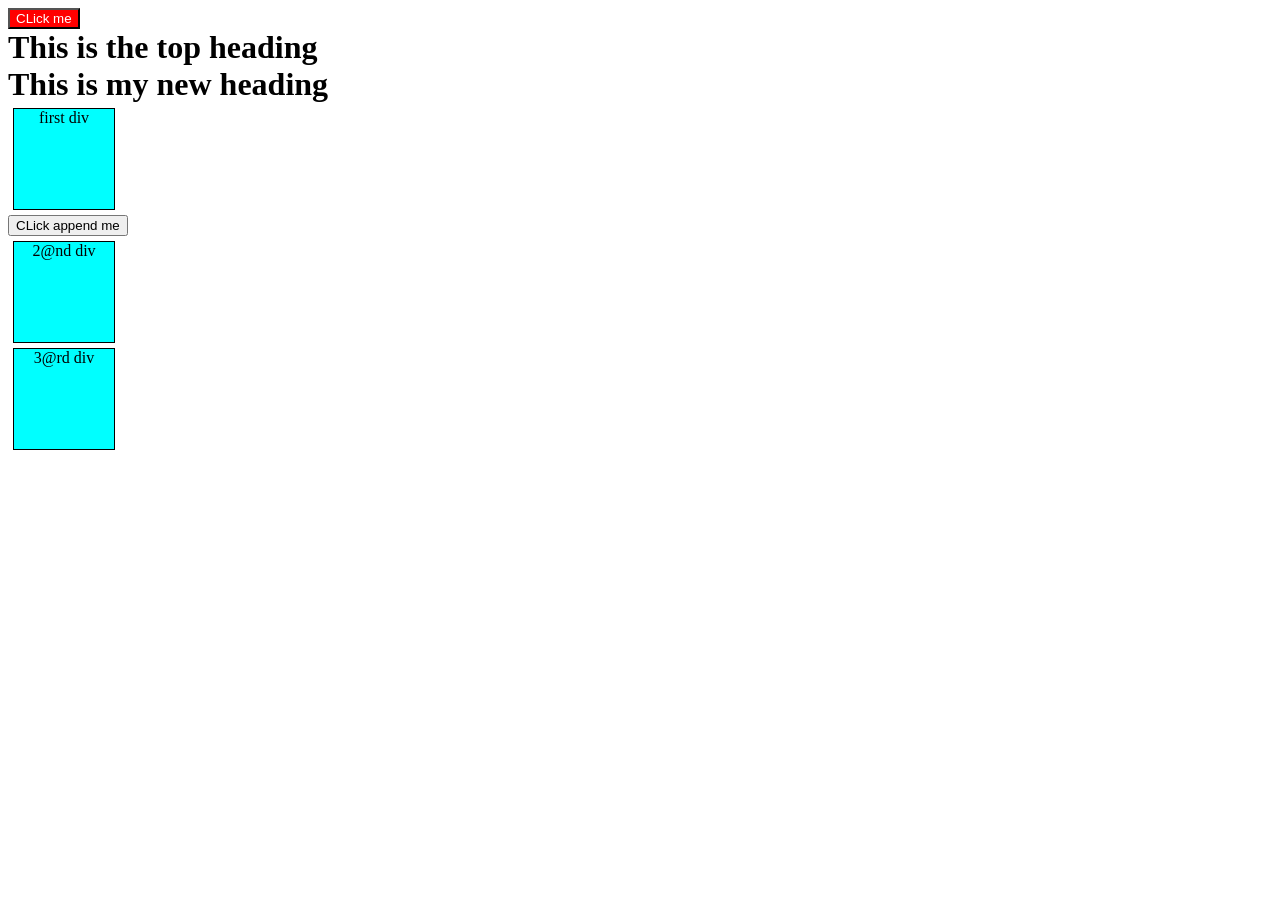
<file: index.html>
<!DOCTYPE html>
<html lang="en">
<head>
    <meta charset="UTF-8">
    <meta name="viewport" content="width=device-width, initial-scale=1.0">
    <title id="'1"><A:blank>Append html heading using js</A:blank></title>
    <link rel="stylesheet" href="style.css">
</head>
<body>
     <h2 class="heading">Hello coders</h2>

     <div class="box">first div</div>
     <div class="box">2@nd div</div>
     <div class="box">3@rd div</div>
     <!-- <script src="script.js"></script>
     <script src="script2.js"></script> -->
     <!-- <script src="SCRIPT3.JS"></script>
     <script src="script4.js"></script> -->
     <script src="script5.js"></script>

     


</body>
</html>
</file>
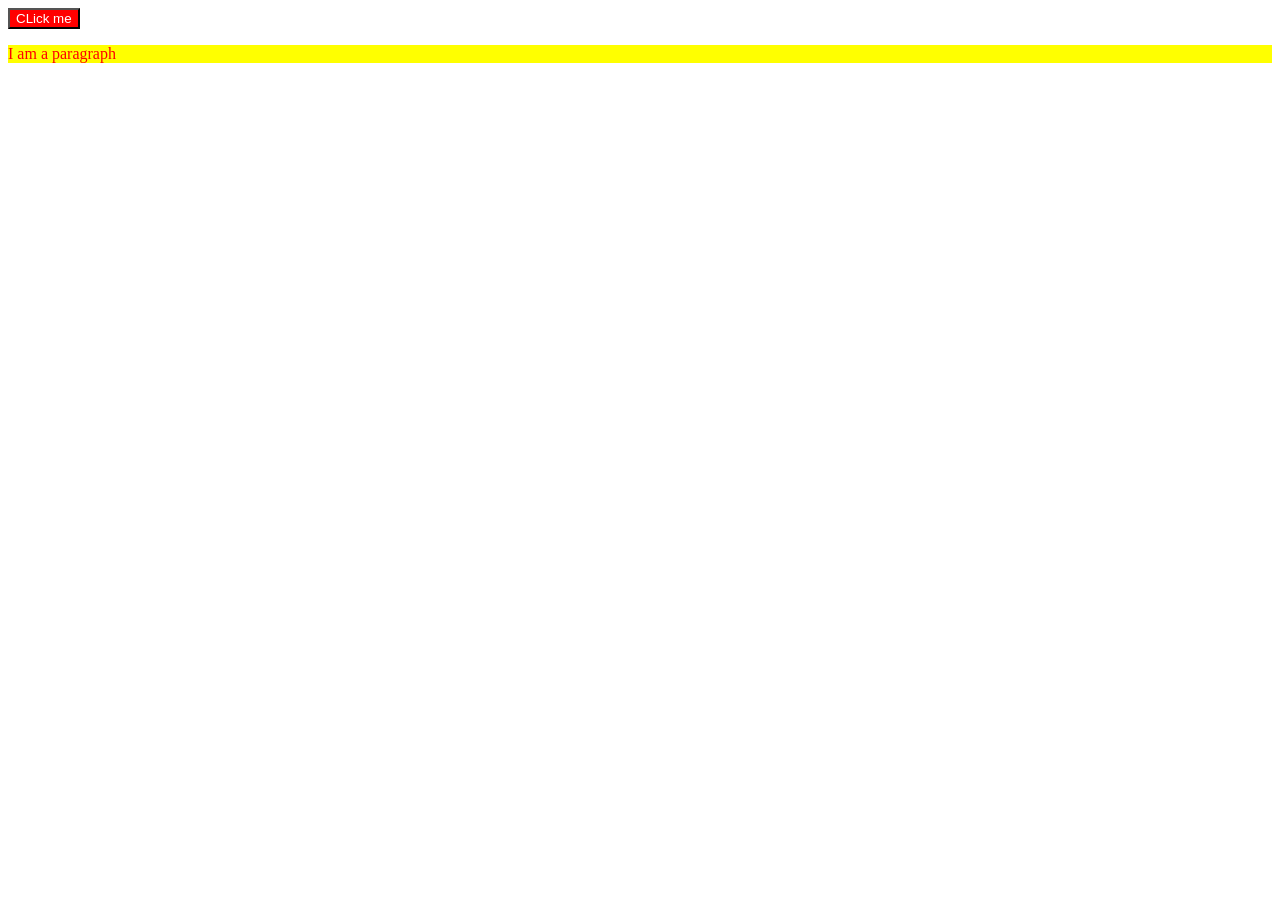
<file: p.html>
<!DOCTYPE html>
<html lang="en">
<head>
    <meta charset="UTF-8">
    <meta name="viewport" content="width=device-width, initial-scale=1.0">
    <title>Document</title>
    <link rel="stylesheet" href="style2.css">
</head>
<body>
    <p class="content">I am a paragraph</p>
    <script src="script6.js"></script>
</body>
</html>
</file>
<file: style.css>
.box
{
height: 100px;
width: 100px;
border : 1px solid black;
margin:5px;
text-align:center;
background-color: aqua;
}
h1 {
    margin: 0;
    padding: 0;
  }
</file>
<file: style2.css>
.content{
    
    color: red;

}
.newClass{
    background-color:yellow;
}
</file>
